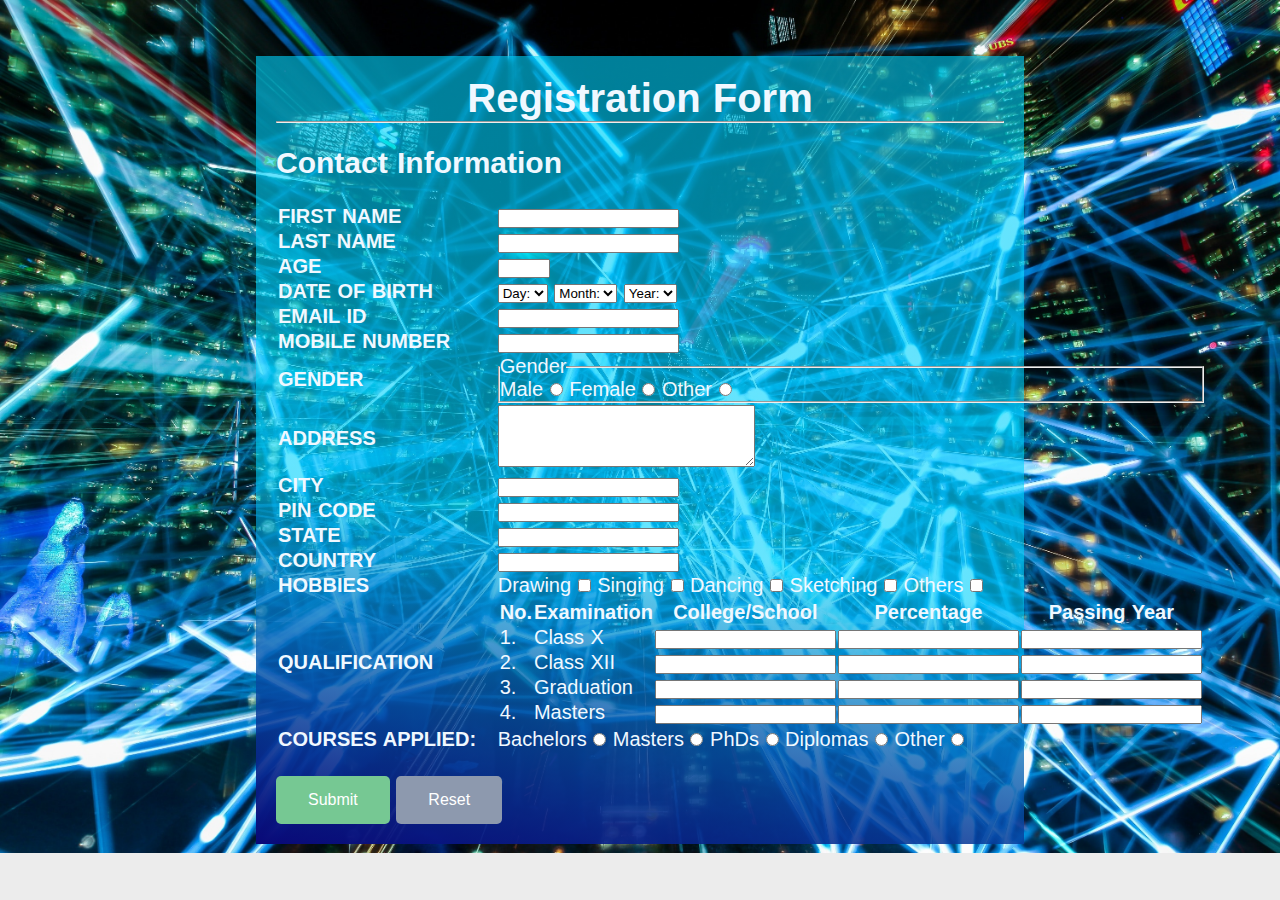
<file: form.html>
<!DOCTYPE html>
<html lang="en">

<head>
    <meta charset="UTF-8">
    <meta http-equiv="X-UA-Compatible" content="IE=edge">
    <meta name="viewport" content="width=device-width, initial-scale=1.0">
    <title>Registration Form</title>
    <link rel="stylesheet" href="style.css">
    <link rel="shortcut icon" href="./images/favicon.ico" type="images/x-icon"

</head>

<body>
<div class="container">
    <form name="myForm" onsubmit=" return validateForm()" method="post">
        <h1>Registration Form</h1>
        <hr>
        <br>
        <h2>Contact Information</h2>
            <table align="center" cellpadding="10">
                <td><h4>FIRST NAME</h4></td>
                <td><input type="text" name="First_Name" maxlength="10" required></td>
                <br>
    
                <tr>
                    <td><h4>LAST NAME</h4></td>
                    <td><input type="text" name="Last_Name" maxlength="10" required></td>
                </tr>
                <tr>
                    <td><h4>AGE</h4></td>
                    <td><input type="number" name="age" id="age" class="form-control" min="5" max="99" step="1" required="required" title="your age"></td>
                </tr>
                
                <tr>
                    <td><h4>DATE OF BIRTH</h4></td>
                    <td>
                        <select name="Birthday_day" id="Birthday_Day" required>
                            <option value="-1">Day:</option>
                            <option value="1">1</option>
                            <option value="2">2</option>
                            <option value="3">3</option>
                            <option value="4">4</option>
                            <option value="5">5</option>
                            <option value="6">6</option>
                            <option value="7">7</option>
                            <option value="8">8</option>
                            <option value="9">9</option>
                            <option value="10">10</option>
                            <option value="11">11</option>
                            <option value="12">12</option>
                            <option value="13">13</option>
                            <option value="14">14</option>
                            <option value="15">15</option>
                            <option value="16">16</option>
                            <option value="17">17</option>
                            <option value="18">18</option>
                            <option value="19">19</option>
                            <option value="20">20</option>
                            <option value="21">21</option>
                            <option value="22">22</option>
                            <option value="23">23</option>
                            <option value="24">24</option>
                            <option value="25">25</option>
                            <option value="26">26</option>
                            <option value="27">27</option>
                            <option value="28">28</option>
                            <option value="29">29</option>
                            <option value="30">30</option>
                            <option value="31">31</option>
                        </select>
    
                        <select id="Birthday_Month" name="Birthday_Month" required>
                            <option value="-1">Month:</option>
                            <option value="January">Jan</option>
                            <option value="February">Feb</option>
                            <option value="March">Mar</option>
                            <option value="April">Apr</option>
                            <option value="May">May</option>
                            <option value="June">Jun</option>
                            <option value="July">Jul</option>
                            <option value="August">Aug</option>
                            <option value="September">Sep</option>
                            <option value="October">Oct</option>
                            <option value="November">Nov</option>
                            <option value="December">Dec</option>
                        </select>
    
                        <select name="Birthday_Year" id="Birthday_Year" required>
                            <option value="-1">Year:</option>
                            <option value="2003">2003</option>
                            <option value="2002">2002</option>
                            <option value="2001">2001</option>
                            <option value="2000">2000</option>
                            <option value="1999">1999</option>
                            <option value="1998">1998</option>
                            <option value="1997">1997</option>
                            <option value="1996">1996</option>
                            <option value="1995">1995</option>
                            <option value="1994">1994</option>
                            <option value="1993">1993</option>
                            <option value="1992">1992</option>
                            <option value="1991">1991</option>
                            <option value="1990">1990</option>
                            <option value="1989">1989</option>
                            <option value="1988">1988</option>
                            <option value="1987">1987</option>
                            <option value="1986">1986</option>
                            <option value="1985">1985</option>
                            <option value="1984">1984</option>
                            <option value="1983">1983</option>
                            <option value="1982">1982</option>
                            <option value="1981">1981</option>
                            <option value="1980">1980</option>
                        </select>
                        <br>
    
                    </td>
                </tr> <tr>
                    <td><h4>EMAIL ID</h4></td>
                    <td><input type="email" name="Email_Id" maxlength="50" required></td>
                </tr>
    
                <tr>
                    <td><h4>MOBILE NUMBER</h4></td>
                    <td><input type="number" name="Mobile_Number" value="+91-" maxlength="14" required></td>
                </tr>
    
                <tr>
                    <td><h4>GENDER</h4></td>
                    <td>
                        <fieldset>
                            <legend>Gender</legend>
                            <p> Male <input type="radio" name="gender" id="male"> Female <input type="radio" name="gender" id="female"> Other <input type="radio" name="gender" id="other"></p>
                        </fieldset>
                    </td>
                </tr>
    
                <tr>
                    <td><h4>ADDRESS</h4></td>
                    <td><textarea name="Address" id="" cols="30" rows="4" required></textarea></td>
                </tr>
    
                <tr>
                    <td><h4>CITY</h4></td>
                    <td><input type="text" name="City" maxlength="10" required></td>
                </tr>
    
                <tr>
                    <td><h4>PIN CODE</h4></td>
                    <td>
                        <input type="number" name="Pin_Code" maxlength="6" required>
                    </td>
                </tr>
    
                <tr>
                    <td><h4>STATE</h4></td>
                    <td>
                        <input type="text" name="State" maxlength="10" required>
                    </td>
                </tr>
    
                <tr>
                    <td><h4>COUNTRY</h4></td>
                    <td>
                        <input type="text" name="Country" value="" required>
                    </td>
                </tr>
    
                <tr>
                    <td><h4>HOBBIES</h4></td>
                    <td>
                        Drawing <input type="checkbox" name="Hobby_Drawing" value="Drawing">
                        Singing <input type="checkbox" name="Hobby_Singing" value="Singing">
                        Dancing <input type="checkbox" name="Hobby_Dancing" value="Dancing">
                        Sketching <input type="checkbox" name="Hobby_Sketching" value="Sketching">
                        Others <input type="checkbox" name="Hobby_Other" value="Other" maxlength="15">
                    </td>
                </tr>
    
                <tr>
                    <td><h4>QUALIFICATION</h4></td>
    
                    <td>
                        <table class="inner">
    
                            <tr>
                                <td align="center"><b>No.</b></td>
                                <td align="center"><b>Examination</b></td>
                                <td align="center"><b>College/School</b></td>
                                <td align="center"><b>Percentage</b></td>
                                <td align="center"><b>Passing Year</b></td>
                            </tr>
    
                            <tr>
                                <td>1.</td>
                                <td>Class X</td>
                                <td><input type="text" name="ClassX_Board" maxlength="30"></td>
                                <td><input type="text" name="ClassX_Percentage" maxlength="30"></td>
                                <td><input type="text" name="ClassX_YrOfPassing" maxlength="30"></td>
                            </tr>
    
                            <tr>
                                <td>2.</td>
                                <td>Class XII</td>
                                <td><input type="text" name="ClassXII_Board" maxlength="30"></td>
                                <td><input type="text" name="ClassXII_Percentage" maxlength="30"></td>
                                <td><input type="text" name="ClassXII_YrOfPassing" maxlength="30"></td>
                            </tr>
    
                            <tr>
                                <td>3.</td>
                                <td>Graduation</td>
                                <td><input type="text" name="Graduation" maxlength="30"></td>
                                <td><input type="text" name="Grad_Percentage" maxlength="30"></td>
                                <td><input type="text" name="Grad_YrOfPassing" maxlength="30"></td>
                            </tr>
    
                            <tr>
                                <td>4.</td>
                                <td>Masters</td>
                                <td><input type="text" name="Masters_Board" maxlength="30"></td>
                                <td><input type="text" name="Masters_Percentage" maxlength="30"></td>
                                <td><input type="text" name="Masters_YrOfPassing" maxlength="30"></td>
                            </tr>
                        </table>
                    </td>
                </tr>
    
                <tr>
                    <td><pre><h4>COURSES APPLIED:   </h4></pre></td>
                    <td>
                        Bachelors <input type="radio" name="Course_Bachelors" value="bachelors">
                        Masters <input type="radio" name="Course_Masters" value="masters">
                        PhDs <input type="radio" name="Course_Phd" value="PhDs">
                        Diplomas <input type="radio" name="Course_Diplomas" value="Diploma">
                        Other <input type="radio" name="Course_Other" value="Other">
                    </td>
                </tr>   
            </table>
            <br>
            <button class="button" type="submit" value="submit" onclick="return validateForm()">Submit</button>
            <button class="reset" type="submit" value="submit" onClick="reset()">Reset</button>
    </form>
</div>
<script src="script.js"></script>
</body>

</html>
</file>
<file: style.css>
*{
    margin: 0;
    padding: 0;
    box-sizing: border-box;
    font-family: 'Roboto',sans-serif;
  }
html, body{
  display: grid;
  height: 100vh;
  width: 100%;
  place-items: center;
  height: 100vh;
  background-image: url("bg.jpg");
  min-height: 80px;
  background-position: top center;
  background-size: 100%;
  background-attachment: fixed;
  background-repeat: no-repeat;
  background-color: #ececec;
}
.container {
  font-size: 20px;
  color:aliceblue;
  padding: 20px;
	width: 60%;
	max-width: 1000px;
	min-height: 100px;
	background: rgb(9,9,121);
  background: linear-gradient(10deg, rgba(9,9,120,1) 0%, rgba(0,212,255,0.6) 40%);
	grid-template-columns: 2fr 4fr;
  word-spacing: 1px;
}
h1{
  text-align: center;
}
.button{
  background-color: #76c893; 
  border: none;
  color: white;
  border-radius: 5px;
  padding: 15px 32px;
  text-align: center;
  text-decoration: none;
  display: inline-block;
  font-size: 16px;
}
.reset{
  background-color: #8d99ae; 
  border: none;
  color: white;
  border-radius: 5px;
  padding: 15px 32px;
  text-align: center;
  text-decoration: none;
  display: inline-block;
  font-size: 16px;
}

.button:hover{
  
  background: linear-gradient(to right, #99004d 0%, #ff0080 100%);
  font-size: 16px;
  color: #fff;
  border-radius: 5px;
  cursor: pointer;
  transition: all 0.3s ease;

}
.reset:hover{
  
  background: linear-gradient(to right, #577399 0%, #bdd5ea 100%);
  font-size: 16px;
  color: #fff;
  border-radius: 5px;
  cursor: pointer;
  transition: all 0.3s ease;

}
</file>
